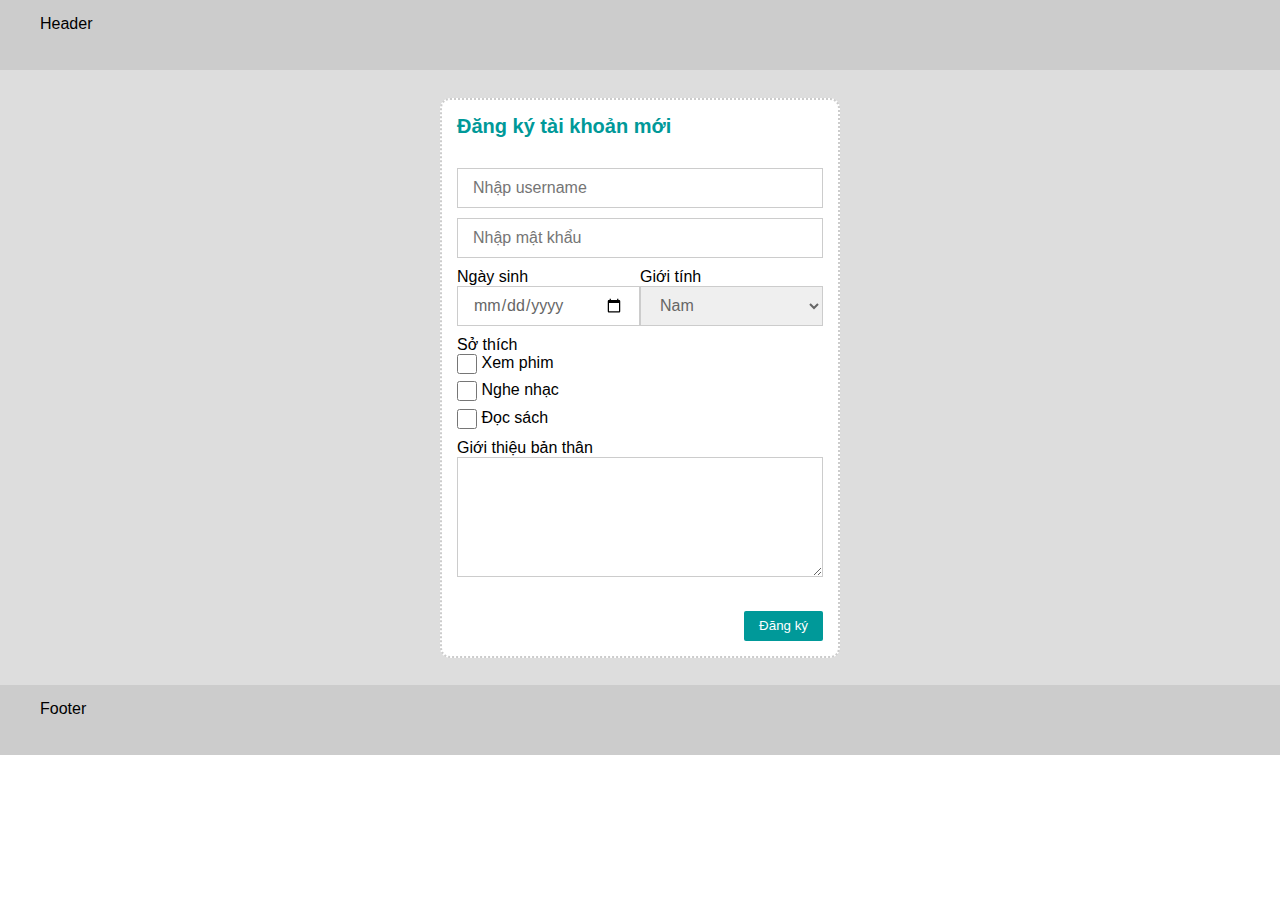
<file: Ex01Quanlibanhang/Ex01Quanlibanhang/App_Code/index.html>
﻿<!DOCTYPE html>
<html xmlns="http://www.w3.org/1999/xhtml">
<head>
    <title>Đăng ký tài khoản mới</title>
    <meta charset="UTF-8">
    <meta name="viewport" content="width=device-width,
initial-scale=1.0">
    <link href="../CSS/Style.css" rel="stylesheet"
          type="text/css" />
</head>
<body>
    <header>
        <div class="container">
            Header
        </div>
    </header>
    <main>
        <div class="container">
            <div class="register-form">
                <form action="" method="post">
                    <h1>Đăng ký tài khoản mới</h1>
                    <div class="input-box">
                        <input type="text" placeholder="Nhập username">
                    </div>
                    <div class="input-box">
                        <input type="password" placeholder="Nhập mật khẩu">
                    </div>
                    <div class="input-box">
                        <div class="col-6">
                            <label for="ngaysinh">Ngày sinh</label>
                            <br>
                            <input type="date" id="ngaysinh" />
                        </div>
                        <div class="col-6">
                            <label for="gioitinh">Giới tính</label>
                            <br>
                            <select id="gioitinh">
                                <option value="nam">Nam</option>
                                <option value="nu">Nữ</option>
                            </select>
                        </div>
                        <div class="clear"></div>
                    </div>
                    <div class="input-box">
                        <span>Sở thích</span>
                        <br><input type="checkbox" id="xemphim">
                        <label for="xemphim">Xem phim</label>
                        <div class="margin_b"></div>
                        <input type="checkbox" id="nghenhac">
                        <label for="nghenhac">Nghe nhạc</label>
                        <div class="margin_b"></div>
                        <input type="checkbox" id="docsach">
                        <label for="docsach">Đọc sách</label>
                    </div>
                    <div class="input-box">
                        <label for="gioithieu">Giới thiệu bản thân</label>
                        <br>
<textarea id="gioithieu"></textarea>
                    </div>
                    <div class="btn-box">
                        <button type="submit">
                            Đăng ký
                        </button>
                    </div>
                </form>
            </div>
        </div>
    </main>
    <footer>
        <div class="container">
            Footer
        </div>
    </footer>
</body>
</html>

</body>
</html>
</file>
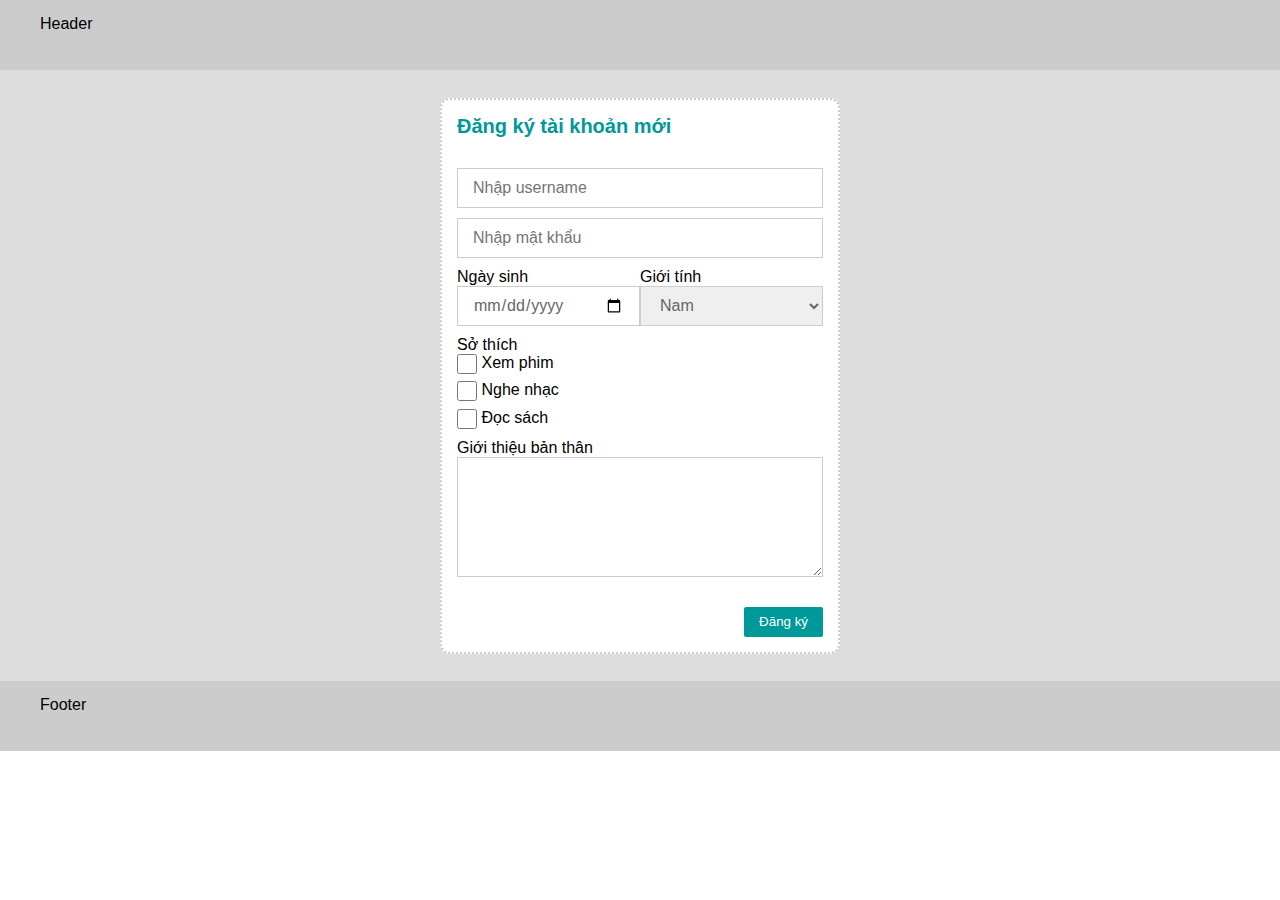
<file: webdemo/webdemo/Models/index.html>
﻿<html xmlns="http://www.w3.org/1999/xhtml">
<head>
    <title>Đăng ký tài khoản mới</title>
    <meta charset="UTF-8" />
    <meta name="viewport" content="width=device-width,
initial-scale=1.0" />
    <link href="StyleSheet.css" rel="stylesheet"
          type="text/css" />
</head>
<body>
    <header>
        <div class="container">
            Header
        </div>
    </header>
    <main>
        <div class="container">
            <div class="register-form">
                <form action="" method="post">
                    <h1>Đăng ký tài khoản mới</h1>
                    <div class="input-box">
                        <input type="text" placeholder="Nhập username" />
                    </div>
                    <div class="input-box">
                        <input type="password" placeholder="Nhập mật khẩu" />
                    </div>
                    <div class="input-box">
                        <div class="col-6">
                            <label for="ngaysinh">Ngày sinh</label>
                            <br />
                            <input type="date" id="ngaysinh" />
                        </div>
                        <div class="col-6">
                            <label for="gioitinh">Giới tính</label>
                            <br />
                            <select id="gioitinh">
                                <option value="nam">Nam</option>
                                <option value="nu">Nữ</option>
                            </select>
                        </div>
                        <div class="clear"></div>
                    </div>
                    <div class="input-box">
                        <span>Sở thích</span>
                        <br /><input type="checkbox" id="xemphim" />
                        <label for="xemphim">Xem phim</label>
                        <div class="margin_b"></div>
                        <input type="checkbox" id="nghenhac" />
                        <label for="nghenhac">Nghe nhạc</label>
                        <div class="margin_b"></div>
                        <input type="checkbox" id="docsach" />
                        <label for="docsach">Đọc sách</label>
                    </div>
                    <div class="input-box">
                        <label for="gioithieu">Giới thiệu bản thân</label>
                        <br />
<textarea id="gioithieu"></textarea>
                    </div>
                    <div class="btn-box">
                        <button type="submit">
                            Đăng ký
                        </button>
                    </div>
                </form>
            </div>
        </div>
    </main>
    <footer>
        <div class="container">
            Footer
        </div>
    </footer>
</body>
</html>
</file>
<file: Ex01Quanlibanhang/Ex01Quanlibanhang/CSS/Style.css>
﻿* {
    padding: 0px;
    margin: 0px;
    font-family: sans-serif;
    box-sizing: border-box;
}

.container {
    width: 100%;
    max-width: 1200px;
    margin-left: auto;
    margin-right: auto;
}

.col-6 {
    float: left;
    width: 50%;
}

.margin_b {
    margin-bottom: 7.5px;
}

.clear {
    clear: both;
}

header {
    background-color: #cccccc;
    min-height: 70px;
    padding: 15px;
}

main {
    background-color: #dddddd;
    min-height: 300px;
    padding: 7.5px 15px;
}

footer {
    background-color: #cccccc;
    min-height: 70px;
    padding: 15px;
}

h1 {
    color: #009999;
    font-size: 20px;
    margin-bottom: 30px;
}

.register-form {
    width: 100%;
    max-width: 400px;
    margin: 20px auto;
    background-color: #ffffff;
    padding: 15px;
    border: 2px dotted #cccccc;
    border-radius: 10px;
}

.input-box {
    margin-bottom: 10px;
}

    .input-box input[type='text'],
    .input-box input[type='password'],
    .input-box input[type='date'] {
        padding: 7.5px 15px;
        width: 100%;
        border: 1px solid #cccccc;
        outline: none;
        font-size: 16px;
        display: inline-block;
        height: 40px;
        color: #666666;
    }

    .input-box select {
        padding: 7.5px 15px;
        width: 100%;
        border: 1px solid #cccccc;
        outline: none;
        font-size: 16px;
        display: inline-block;
        height: 40px;
        color: #666666;
    }

    .input-box option {
        font-size: 16px;
    }

    .input-box input[type='checkbox'] {
        height: 1.5em;
        width: 1.5em;
        vertical-align: middle;
        line-height: 2em;
    }

    .input-box textarea {
        padding: 7.5px 15px;
        width: 100%;
        border: 1px solid #cccccc;
        outline: none;
        font-size: 16px;
        min-height: 120px;
        color: #666666;
    }

.btn-box {
    text-align: right;
    margin-top: 30px;
}

    .btn-box button {
        padding: 7.5px 15px;
        border-radius: 2px;
        background-color: #009999;
        color: #ffffff;
        border: none;
        outline: none;
    }
</file>
<file: webdemo/webdemo/Models/StyleSheet.css>
﻿* {
    padding: 0px;
    margin: 0px;
    font-family: sans-serif;
    box-sizing: border-box;
}

.container {
    width: 100%;
    max-width: 1200px;
    margin-left: auto;
    margin-right: auto;
}

.col-6 {
    float: left;
    width: 50%;
}

.margin_b {
    margin-bottom: 7.5px;
}

.clear {
    clear: both;
}

header {
    background-color: #cccccc;
    min-height: 70px;
    padding: 15px;
}

main {
    background-color: #dddddd;
    min-height: 300px;
    padding: 7.5px 15px;
}

footer {
    background-color: #cccccc;
    min-height: 70px;
    padding: 15px;
}

h1 {
    color: #009999;
    font-size: 20px;
    margin-bottom: 30px;
}

.register-form {
    width: 100%;
    max-width: 400px;
    margin: 20px auto;
    background-color: #ffffff;
    padding: 15px;
    border: 2px dotted #cccccc;
    border-radius: 10px;
}

.input-box {
    margin-bottom: 10px;
}

    .input-box input[type='text'],
    .input-box input[type='password'],
    .input-box input[type='date'] {
        padding: 7.5px 15px;
        width: 100%;
        border: 1px solid #cccccc;
        outline: none;
        font-size: 16px;
        display: inline-block;
        height: 40px;
        color: #666666;
    }

    .input-box select {
        padding: 7.5px 15px;
        width: 100%;
        border: 1px solid #cccccc;
        outline: none;
        font-size: 16px;
        display: inline-block;
        height: 40px;
        color: #666666;
    }

    .input-box option {
        font-size: 16px;
    }

    .input-box input[type='checkbox'] {
        height: 1.5em;
        width: 1.5em;
        vertical-align: middle;
        line-height: 2em;
    }

    .input-box textarea {
        padding: 7.5px 15px;
        width: 100%;
        border: 1px solid #cccccc;
        outline: none;
        font-size: 16px;
        min-height: 120px;
        color: #666666;
    }

.btn-box {
    text-align: right;
    margin-top: 30px;
}

    .btn-box button {
        padding: 7.5px 15px;
        border-radius: 2px;
        background-color: #009999;
        color: #ffffff;
        border: none;
        outline: none;
    }
</file>
